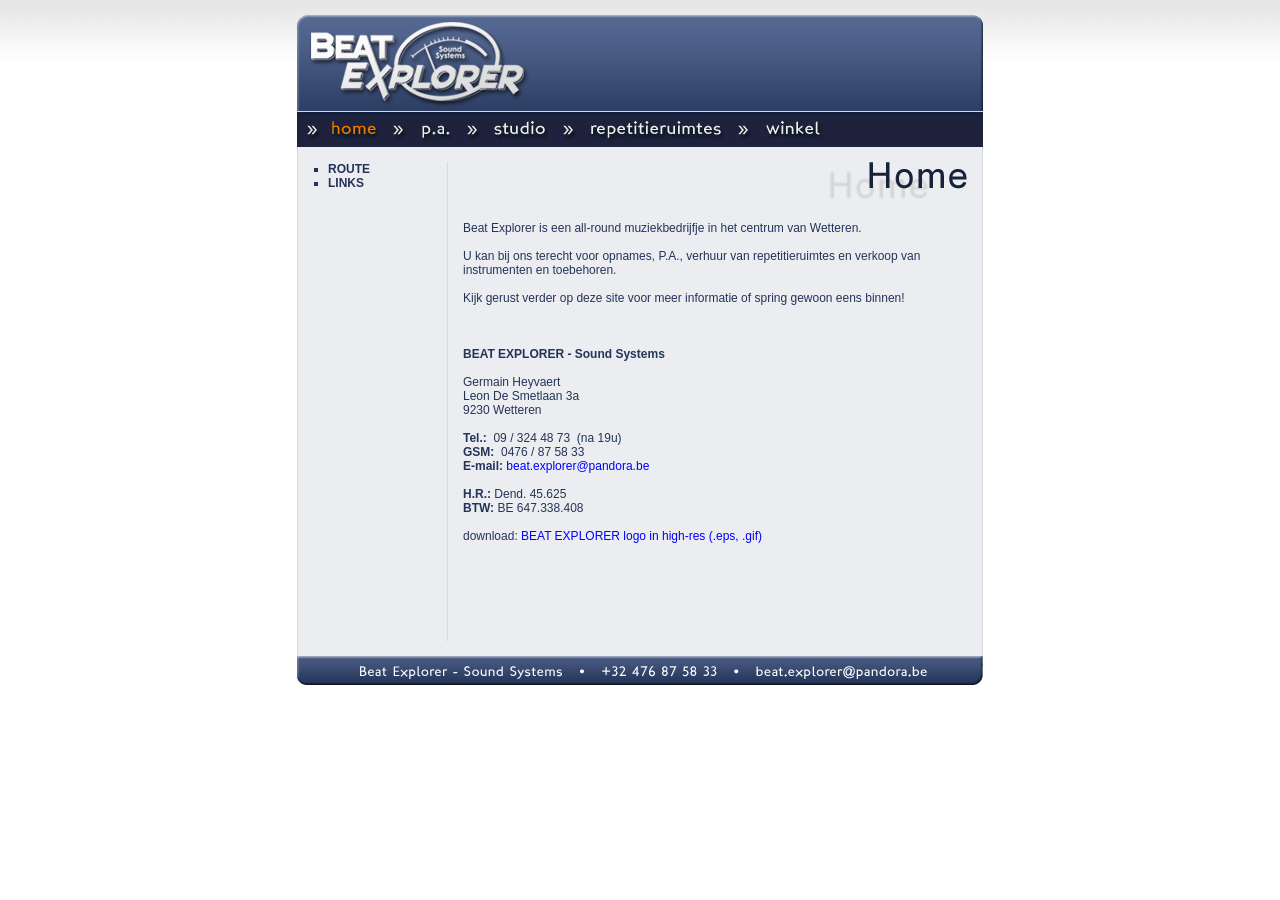
<file: index.html>
<!DOCTYPE html PUBLIC "-//W3C//DTD XHTML 1.0 Strict//EN"
        "http://www.w3.org/TR/xhtml1/DTD/xhtml1-strict.dtd">
<html xmlns="http://www.w3.org/1999/xhtml" lang="en">
<head>
<meta http-equiv="Content-Language" content="nl-be">
<meta http-equiv="Content-Type" content="text/html; charset=windows-1252">
<title>Beat Explorer • Sound Systems</title>
<META name="keywords" content="beat, explorer, beat explorer, germain, wetteren, p.a., verhuur, studio, repetitieruimtes, winkel, verkoop, muziek, dealer, belgie, Ludwig Drums, G&L, Ashdown, Sennheiser, Koch, Lakland, London City, Shure, RCF Sound Systems, Evans, Drumheads, Zildjian, Istanbul, Ibanez, D'Addario Strings, Stagg, Hoshino Benelux, EMD Music, JIC">
<META name="description" content="Beat Explorer is een all-round muziekbedrijfje in het centrum van Wetteren.">
<link rel="stylesheet" href="css/lightbox.css" type="text/css" media="screen" />
<script src="js/prototype.js" type="text/javascript"></script>
<script src="js/scriptaculous.js?load=effects,builder" type="text/javascript"></script>
<script src="js/lightbox.js" type="text/javascript"></script>
<link rel="StyleSheet" href="css/beatexplorer.css" type="text/css">
</head>

<body>

<div align="center">
  <table border="0" cellpadding="0" cellspacing="0" width="686">
  <tr><td background="images/bg_header.gif"><img border="0" src="images/header.gif" width="686" height="97" /></td></tr>
    <tr>
      <td bgcolor="#121F3D" align="left" background="images/bg_navigation.gif">
      		<img border="0" src="images/btn_spacer.gif" width="30" height="29"><a href="index.html" onMouseOver="document.home.src='images/btn_home_hover.gif';" onMouseOut="document.home.src='images/btn_home_hover.gif';"><img src="images/btn_home_hover.gif" border="0" width="53" height="29" name="home"></a>
      		<img border="0" src="images/btn_spacer.gif" width="30" height="29">
			<a href="pa.html" onMouseOver="document.pa.src='images/btn_pa_hover.gif';" onMouseOut="document.pa.src='images/btn_pa.gif';"><img src="images/btn_pa.gif" border="0" width="37" height="29" name="pa"></a>
      		<img border="0" src="images/btn_spacer.gif" width="30" height="29">
			<a href="studio.html" onMouseOver="document.studio.src='images/btn_studio_hover.gif';" onMouseOut="document.studio.src='images/btn_studio.gif';"><img src="images/btn_studio.gif" border="0" width="59" height="29" name="studio"></a>
      		<img border="0" src="images/btn_spacer.gif" width="30" height="29">
			<a href="repetitieruimtes.html" onMouseOver="document.repetitieruimtes.src='images/btn_repetitieruimtes_hover.gif';" onMouseOut="document.repetitieruimtes.src='images/btn_repetitieruimtes.gif';"><img src="images/btn_repetitieruimtes.gif" border="0" width="139" height="29" name="repetitieruimtes"></a>
      		<img border="0" src="images/btn_spacer.gif" width="30" height="29">
			<a href="winkel.html" onMouseOver="document.winkel.src='images/btn_winkel_hover.gif';" onMouseOut="document.winkel.src='images/btn_winkel.gif';"><img src="images/btn_winkel.gif" border="0" width="62" height="29" name="winkel"></a>
      	</td>
    </tr>
    <tr>
      <td background="images/bg_content.gif">
        <table border="0" cellpadding="0" cellspacing="0" width="686">
          <tr>
            <td width="150" valign="top">
            	<div id="leftmenu">
                    <ul>
                    <li><a href="route.html"><strong>ROUTE</strong></a></li>
                    <li><a href="links.html"><strong>LINKS</strong></a></li>
                    </ul>
                 <br>
            	</div>
   		     </td>

            <td width="536" valign="top">
            	<div id="content">
                <p align="right">
                <img border="0" src="images/title_home.gif" width="350" height="44">
                <p align="left">
                Beat Explorer is een all-round muziekbedrijfje in het centrum van
                Wetteren.<br>
                <br>
                U kan bij ons terecht voor opnames, P.A., verhuur van
                repetitieruimtes en verkoop van instrumenten en toebehoren.<br>
                <br>
                Kijk gerust verder op deze site voor meer informatie of spring
                gewoon eens binnen!<br><br><br><br>
                <b>BEAT EXPLORER - Sound Systems</b><br>
                <br>
Germain Heyvaert<br>
Leon De Smetlaan 3a<br>
9230 Wetteren<br>
<br>
<b>Tel.:</b>&nbsp; 09 / 324 48 73&nbsp; (na 19u)<br>
<b>GSM:</b>&nbsp; 0476 / 87 58 33<br>
<b>E-mail:</b> <a href="mailto:beat.explorer@pandora.be">beat.explorer@pandora.be</a><br>
<br>
<b>H.R.:</b> Dend. 45.625<br>
<b>BTW:</b> BE 647.338.408<br><br>
download: <a href="downloads/beatexplorerlogo.zip" target="_blank">BEAT EXPLORER logo in high-res (.eps, .gif)</a>
<br><br><br><br><br><br><br><br>


            	</div>
            </td>
          </tr>
        </table>
      </td>
    </tr>
    <tr>
      <td><map name="mail">
        <area href="mailto:beat.explorer@pandora.be" shape="rect" coords="458, 9, 633, 24"></map><img border="0" src="images/footer.gif" width="686" height="29" usemap="#mail"></td>
    </tr>
  </table>
</div>
<script type="text/javascript">
var gaJsHost = (("https:" == document.location.protocol) ? "https://ssl." : "http://www.");
document.write(unescape("%3Cscript src='" + gaJsHost + "google-analytics.com/ga.js' type='text/javascript'%3E%3C/script%3E"));
</script>
<script type="text/javascript">
var pageTracker = _gat._getTracker("UA-5914687-1");
pageTracker._trackPageview();
</script>
</body>

</html>
</file>
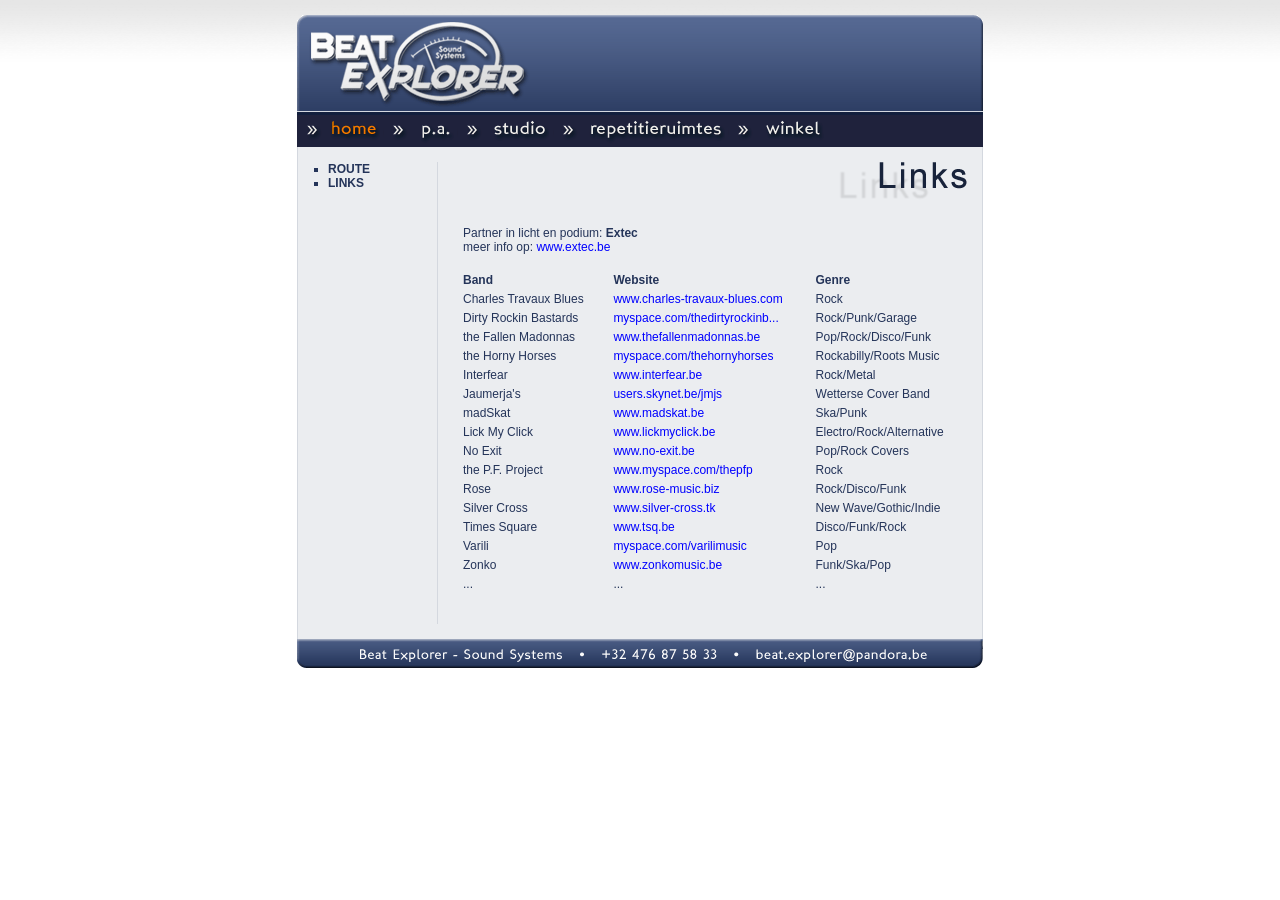
<file: links.html>
<!DOCTYPE html PUBLIC "-//W3C//DTD XHTML 1.0 Strict//EN"
        "http://www.w3.org/TR/xhtml1/DTD/xhtml1-strict.dtd">
<html xmlns="http://www.w3.org/1999/xhtml" lang="en">
<head>
<meta http-equiv="Content-Language" content="nl-be">
<meta http-equiv="Content-Type" content="text/html; charset=windows-1252">
<title>Beat Explorer • Sound Systems</title>
<META name="keywords" content="beat, explorer, beat explorer, germain, wetteren, p.a., verhuur, studio, repetitieruimtes, winkel, verkoop, muziek, dealer, belgie, Ludwig Drums, G&L, Ashdown, Sennheiser, Koch, Lakland, London City, Shure, RCF Sound Systems, Evans, Drumheads, Zildjian, Istanbul, Ibanez, D'Addario Strings, Stagg, Hoshino Benelux, EMD Music, JIC">
<META name="description" content="Beat Explorer is een all-round muziekbedrijfje in het centrum van Wetteren.">
<link rel="stylesheet" href="css/lightbox.css" type="text/css" media="screen" />
<script src="js/prototype.js" type="text/javascript"></script>
<script src="js/scriptaculous.js?load=effects,builder" type="text/javascript"></script>
<script src="js/lightbox.js" type="text/javascript"></script>
<link rel="StyleSheet" href="css/beatexplorer.css" type="text/css">
</head>

<body>

<div align="center">
  <table border="0" cellpadding="0" cellspacing="0" width="686">
  <tr><td background="images/bg_header.gif"><img border="0" src="images/header.gif" width="686" height="97" /></td></tr>
    <tr>
      <td bgcolor="#121F3D" align="left" background="images/bg_navigation.gif">
      		<img border="0" src="images/btn_spacer.gif" width="30" height="29"><a href="index.html" onMouseOver="document.home.src='images/btn_home_hover.gif';" onMouseOut="document.home.src='images/btn_home_hover.gif';"><img src="images/btn_home_hover.gif" border="0" width="53" height="29" name="home"></a>
      		<img border="0" src="images/btn_spacer.gif" width="30" height="29">
			<a href="pa.html" onMouseOver="document.pa.src='images/btn_pa_hover.gif';" onMouseOut="document.pa.src='images/btn_pa.gif';"><img src="images/btn_pa.gif" border="0" width="37" height="29" name="pa"></a>
      		<img border="0" src="images/btn_spacer.gif" width="30" height="29">
			<a href="studio.html" onMouseOver="document.studio.src='images/btn_studio_hover.gif';" onMouseOut="document.studio.src='images/btn_studio.gif';"><img src="images/btn_studio.gif" border="0" width="59" height="29" name="studio"></a>
      		<img border="0" src="images/btn_spacer.gif" width="30" height="29">
			<a href="repetitieruimtes.html" onMouseOver="document.repetitieruimtes.src='images/btn_repetitieruimtes_hover.gif';" onMouseOut="document.repetitieruimtes.src='images/btn_repetitieruimtes.gif';"><img src="images/btn_repetitieruimtes.gif" border="0" width="139" height="29" name="repetitieruimtes"></a>
      		<img border="0" src="images/btn_spacer.gif" width="30" height="29">
			<a href="winkel.html" onMouseOver="document.winkel.src='images/btn_winkel_hover.gif';" onMouseOut="document.winkel.src='images/btn_winkel.gif';"><img src="images/btn_winkel.gif" border="0" width="62" height="29" name="winkel"></a>
      	</td>
    </tr>
    <tr>
      <td background="images/bg_content.gif">
        <table border="0" cellpadding="0" cellspacing="0" width="686">
          <tr>
            <td width="150" valign="top">
            	<div id="leftmenu">
                    <ul>
                    <li><a href="route.html"><strong>ROUTE</strong></a></li>
                    <li><a href="links.html"><strong>LINKS</strong></a></li>
                    </ul>
                 <br>
            	</div>
   		     </td>
            <td width="536" valign="top">
            	<div id="content">
                <p align="right">
                <img border="0" src="images/title_links.gif" width="350" height="44"></p>
<table border="0" cellpadding="0" cellspacing="5" width="510">
  <tr>
    <td colspan="3">
	Partner in licht en podium: <b>Extec</b><br />
	meer info op: <a href="http://www.extec.be" target="_blank">www.extec.be</a><br />
	<br />
	</td>
  </tr>
  <tr>
    <td width="156" valign="middle"><b>Band</b></td>
    <td width="201" valign="middle"><b>Website</b></td>
    <td width="133" align="right" valign="middle"><b>Genre</b></td>
  </tr>
  <tr>
    <td valign="middle">Charles Travaux Blues</td>
    <td valign="middle"><a href="http://www.charles-travaux-blues.com" target="_blank">www.charles-travaux-blues.com</a></td>
    <td align="right" valign="middle">Rock</td>
  </tr>
  <tr>
    <td valign="middle">Dirty Rockin Bastards</td>
    <td valign="middle"><a href="http://www.myspace.com/thedirtyrockinbastards" target="_blank">myspace.com/thedirtyrockinb...</a></td>
    <td align="right" valign="middle">Rock/Punk/Garage</td>
  </tr>
  <tr>
    <td valign="middle">the Fallen Madonnas</td>
    <td valign="middle"><a href="http://www.thefallenmadonnas.be" target="_blank">www.thefallenmadonnas.be</a></td>
    <td align="right" valign="middle">Pop/Rock/Disco/Funk</td>
  </tr>
  <tr>
    <td valign="middle">the Horny Horses</td>
    <td valign="middle"><a href="http://www.myspace.com/thehornyhorses" target="_blank">myspace.com/thehornyhorses</a></td>
    <td align="right" valign="middle">Rockabilly/Roots Music</td>
  </tr>
  <tr>
    <td valign="middle">Interfear</td>
    <td valign="middle"><a href="http://www.interfear.be" target="_blank">www.interfear.be</a></td>
    <td align="right" valign="middle">Rock/Metal</td>
  </tr>
  <tr>
    <td valign="middle">Jaumerja's</td>
    <td valign="middle"><a href="http://users.skynet.be/jmjs" target="_blank">users.skynet.be/jmjs</a></td>
    <td align="right" valign="middle">Wetterse Cover Band</td>
  </tr>
  <tr>
    <td valign="middle">madSkat</td>
    <td valign="middle"><a href="http://www.madskat.be" target="_blank">www.madskat.be</a></td>
    <td align="right" valign="middle">Ska/Punk</td>
  </tr>
  <tr>
    <td valign="middle">Lick My Click</td>
    <td valign="middle"><a href="http://www.lickmyclick.be" target="_blank">www.lickmyclick.be</a></td>
    <td align="right" valign="middle">Electro/Rock/Alternative</td>
  </tr>
  <tr>
    <td valign="middle">No Exit</td>
    <td valign="middle"><a href="http://www.no-exit.be" target="_blank">www.no-exit.be</a></td>
    <td align="right" valign="middle">Pop/Rock Covers</td>
  </tr>
  <tr>
    <td valign="middle">the P.F. Project</td>
    <td valign="middle"><a href="http://www.myspace.com/thepfp" target="_blank">www.myspace.com/thepfp</a></td>
    <td align="right" valign="middle">Rock</td>
  </tr>
  <tr>
    <td valign="middle">Rose</td>
    <td valign="middle"><a href="http://www.rose-music.biz" target="_blank">www.rose-music.biz</a></td>
    <td align="right" valign="middle">Rock/Disco/Funk</td>
  </tr>
  <tr>
    <td valign="middle">Silver Cross</td>
    <td valign="middle"><a href="http://www.silver-cross.tk" target="_blank">www.silver-cross.tk</a></td>
    <td align="right" valign="middle">New Wave/Gothic/Indie</td>
  </tr>
  <tr>
    <td valign="middle">Times Square</td>
    <td valign="middle"><a href="http://www.tsq.be" target="_blank">www.tsq.be</a></td>
    <td align="right" valign="middle">Disco/Funk/Rock</td>
  </tr>
  <tr>
    <td valign="middle">Varili</td>
    <td valign="middle"><a href="http://www.myspace.com/varilimusic" target="_blank">myspace.com/varilimusic</a></td>
    <td align="right" valign="middle">Pop</td>
  </tr>
  <tr>
    <td valign="middle">Zonko</td>
    <td valign="middle"><a href="http://www.zonkomusic.be" target="_blank">www.zonkomusic.be</a></td>
    <td align="right" valign="middle">Funk/Ska/Pop</td>
  </tr>
  <tr>
    <td valign="middle">...</td>
    <td valign="middle">...</td>
    <td align="right" valign="middle">...</td>
  </tr>
</table>
<br><br>


            	</div>
            </td>
          </tr>
        </table>
      </td>
    </tr>
    <tr>
      <td><map name="mail">
        <area href="mailto:beat.explorer@pandora.be" shape="rect" coords="458, 9, 633, 24"></map><img border="0" src="images/footer.gif" width="686" height="29" usemap="#mail"></td>
    </tr>
  </table>
</div>
<script type="text/javascript">
var gaJsHost = (("https:" == document.location.protocol) ? "https://ssl." : "http://www.");
document.write(unescape("%3Cscript src='" + gaJsHost + "google-analytics.com/ga.js' type='text/javascript'%3E%3C/script%3E"));
</script>
<script type="text/javascript">
var pageTracker = _gat._getTracker("UA-5914687-1");
pageTracker._trackPageview();
</script>
</body>

</html>
</file>
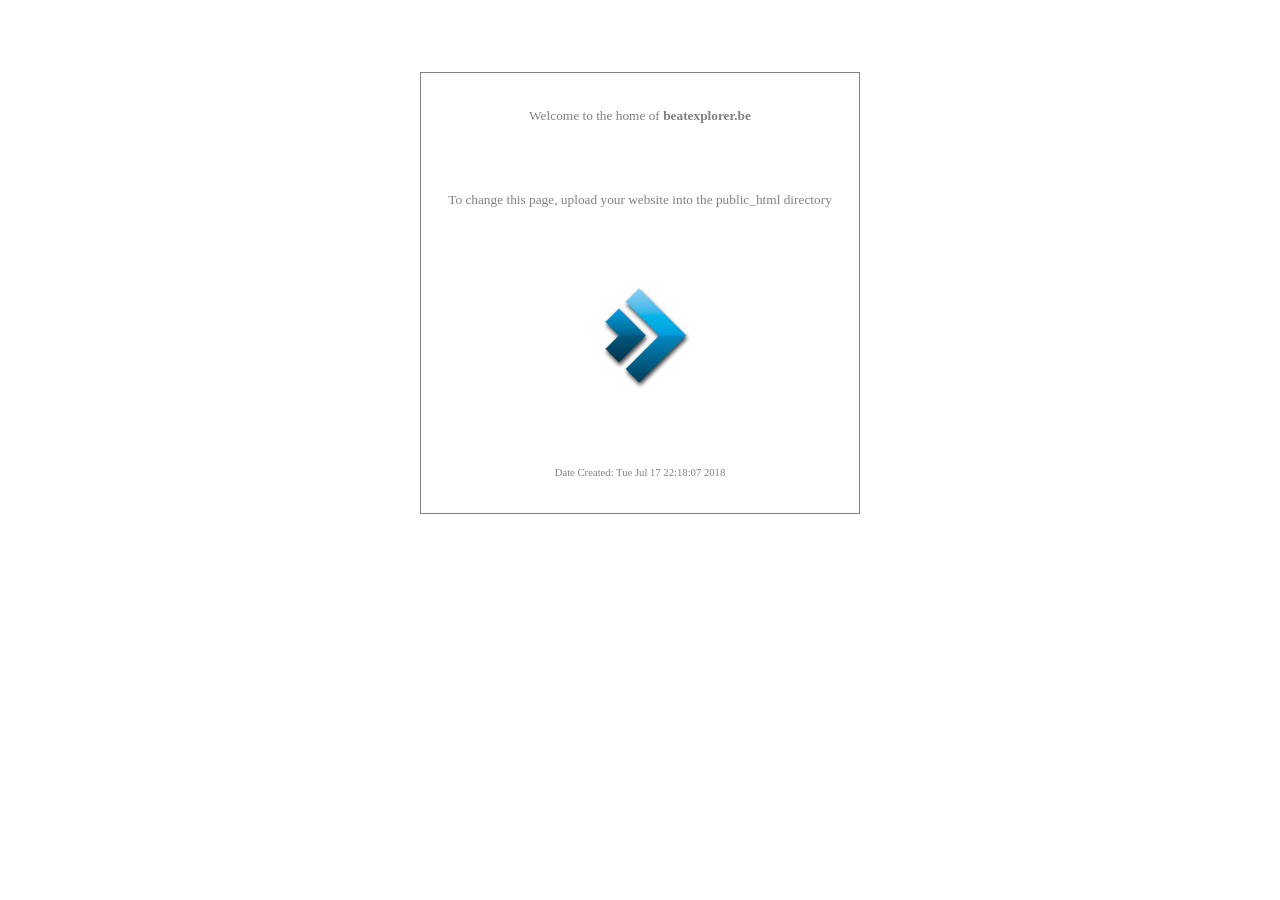
<file: old-index.html>
<html>
<head>
	<title>
		beatexplorer.be
	</title>

	<style>
	* { font-family: verdana; font-size: 10pt; COLOR: gray; }
	b { font-weight: bold; }
	table { height: 50%; border: 1px solid gray;}
	td { text-align: center; padding: 25;}

	</style>
</head>
<body>
<center>
<br><br><br><br>
	<table>
	<tr><td>Welcome to the home of <b>beatexplorer.be</b></td></tr>
	<tr><td>To change this page, upload your website into the public_html directory</td></tr>
	<tr><td><img src="logo.png"></td></tr>
	<tr><td style="font-size: 8pt">Date Created: Tue Jul 17 22:18:07 2018</td></tr>
	</table>
<br><br>

</center>
</body>

</html>
</file>
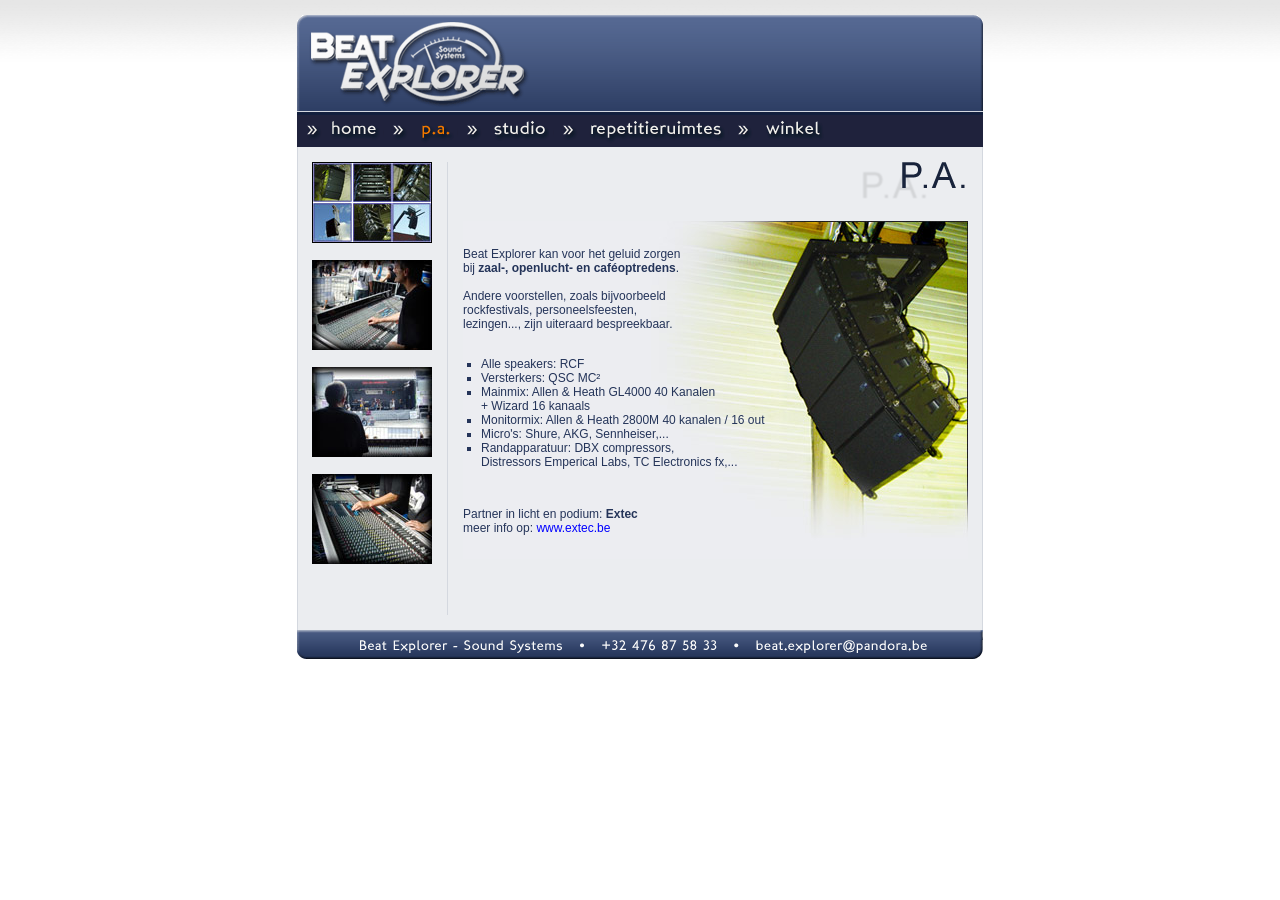
<file: pa.html>
<!DOCTYPE html PUBLIC "-//W3C//DTD XHTML 1.0 Strict//EN"
        "http://www.w3.org/TR/xhtml1/DTD/xhtml1-strict.dtd">
<html xmlns="http://www.w3.org/1999/xhtml" lang="en">
<head>
<meta http-equiv="Content-Language" content="nl-be">
<meta http-equiv="Content-Type" content="text/html; charset=windows-1252">
<title>Beat Explorer • Sound Systems</title>
<META name="keywords" content="beat, explorer, beat explorer, germain, wetteren, p.a., verhuur, studio, repetitieruimtes, winkel, verkoop, muziek, dealer, belgie, Ludwig Drums, G&L, Ashdown, Sennheiser, Koch, Lakland, London City, Shure, RCF Sound Systems, Evans, Drumheads, Zildjian, Istanbul, Ibanez, D'Addario Strings, Stagg, Hoshino Benelux, EMD Music, JIC">
<META name="description" content="Beat Explorer is een all-round muziekbedrijfje in het centrum van Wetteren.">
<link rel="stylesheet" href="css/lightbox.css" type="text/css" media="screen" />
<script src="js/prototype.js" type="text/javascript"></script>
<script src="js/scriptaculous.js?load=effects,builder" type="text/javascript"></script>
<script src="js/lightbox.js" type="text/javascript"></script>
<link rel="StyleSheet" href="css/beatexplorer.css" type="text/css">
</head>

<body>

<div align="center">
  <table border="0" cellpadding="0" cellspacing="0" width="686">
  <tr><td background="images/bg_header.gif"><img border="0" src="images/header.gif" width="686" height="97" /></td></tr>
    <tr>
      <td bgcolor="#121F3D" align="left" background="images/bg_navigation.gif">
      		<img border="0" src="images/btn_spacer.gif" width="30" height="29"><a href="index.html" onMouseOver="document.home.src='images/btn_home_hover.gif';" onMouseOut="document.home.src='images/btn_home.gif';"><img src="images/btn_home.gif" border="0" width="53" height="29" name="home"></a>
      		<img border="0" src="images/btn_spacer.gif" width="30" height="29">
			<a href="pa.html" onMouseOver="document.pa.src='images/btn_pa_hover.gif';" onMouseOut="document.pa.src='images/btn_pa_hover.gif';"><img src="images/btn_pa_hover.gif" border="0" width="37" height="29" name="pa"></a>
      		<img border="0" src="images/btn_spacer.gif" width="30" height="29">
			<a href="studio.html" onMouseOver="document.studio.src='images/btn_studio_hover.gif';" onMouseOut="document.studio.src='images/btn_studio.gif';"><img src="images/btn_studio.gif" border="0" width="59" height="29" name="studio"></a>
      		<img border="0" src="images/btn_spacer.gif" width="30" height="29">
			<a href="repetitieruimtes.html" onMouseOver="document.repetitieruimtes.src='images/btn_repetitieruimtes_hover.gif';" onMouseOut="document.repetitieruimtes.src='images/btn_repetitieruimtes.gif';"><img src="images/btn_repetitieruimtes.gif" border="0" width="139" height="29" name="repetitieruimtes"></a>
      		<img border="0" src="images/btn_spacer.gif" width="30" height="29">
			<a href="winkel.html" onMouseOver="document.winkel.src='images/btn_winkel_hover.gif';" onMouseOut="document.winkel.src='images/btn_winkel.gif';"><img src="images/btn_winkel.gif" border="0" width="62" height="29" name="winkel"></a>
      	</td>
    </tr>
    <tr>
      <td background="images/bg_content.gif">
        <table border="0" cellpadding="0" cellspacing="0" width="686">
          <tr>
            <td width="150" valign="top">
            	<div id="leftmenu">
				<a href="photos/pa04.jpg" rel="lightbox[pa]"><img src="photos/pa04_thumb.jpg" border="0"></a><br><br>
				<a href="photos/pa01.jpg" rel="lightbox[pa]"><img src="photos/pa01_thumb.jpg" border="0"></a><br><br>
				<a href="photos/pa02.jpg" rel="lightbox[pa]"><img src="photos/pa02_thumb.jpg" border="0"></a><br><br>
				<a href="photos/pa03.jpg" rel="lightbox[pa]"><img src="photos/pa03_thumb.jpg" border="0"></a><br>
				<br>
            	</div>
   		     </td>
            <td width="536" valign="top">
            	<div id="content">
                <p align="right">
                <img border="0" src="images/title_pa.gif" width="350" height="44"></p>
				<div style="background: #ebedf0 url(images/bg_pa.jpg) no-repeat top right;">
				<br />
				<p>Beat Explorer kan voor het geluid zorgen<br />
				bij <b>zaal-, openlucht- en caf&eacute;optredens</b>.<br>
				    <br>
				  Andere voorstellen, zoals bijvoorbeeld<br />
				  rockfestivals, personeelsfeesten,<br />
				  lezingen..., zijn uiteraard bespreekbaar.<br>
				  <br>
				</p>
				<ul>
				  <li>Alle speakers: RCF</li>
				  <li>Versterkers: QSC MC&sup2;</li>
				  <li>Mainmix: Allen &amp; Heath GL4000 40 Kanalen<br /> + Wizard 16 kanaals</li>
				  <li>Monitormix: Allen &amp; Heath 2800M 40 kanalen / 16 out</li>
				  <li>Micro's: Shure, AKG, Sennheiser,...</li>
				  <li>Randapparatuur: DBX compressors,<br />
				  Distressors Emperical Labs, TC Electronics fx,...</li>
				  </ul>
				<p>&nbsp;</p>
				<p>Partner in licht en podium: <b>Extec</b><br />
				meer info op: <a href="http://www.extec.be" target="_blank">www.extec.be</a><br />
				<br /></p>
				<p>&nbsp;</p>
				</div>
				<p><br>
				  <br>
				  </p>

            	</div>
            </td>
          </tr>
        </table>
      </td>
    </tr>
    <tr>
      <td><map name="mail">
        <area href="mailto:beat.explorer@pandora.be" shape="rect" coords="458, 9, 633, 24"></map><img border="0" src="images/footer.gif" width="686" height="29" usemap="#mail"></td>
    </tr>
  </table>
</div>
<script type="text/javascript">
var gaJsHost = (("https:" == document.location.protocol) ? "https://ssl." : "http://www.");
document.write(unescape("%3Cscript src='" + gaJsHost + "google-analytics.com/ga.js' type='text/javascript'%3E%3C/script%3E"));
</script>
<script type="text/javascript">
var pageTracker = _gat._getTracker("UA-5914687-1");
pageTracker._trackPageview();
</script>
</body>

</html>
</file>
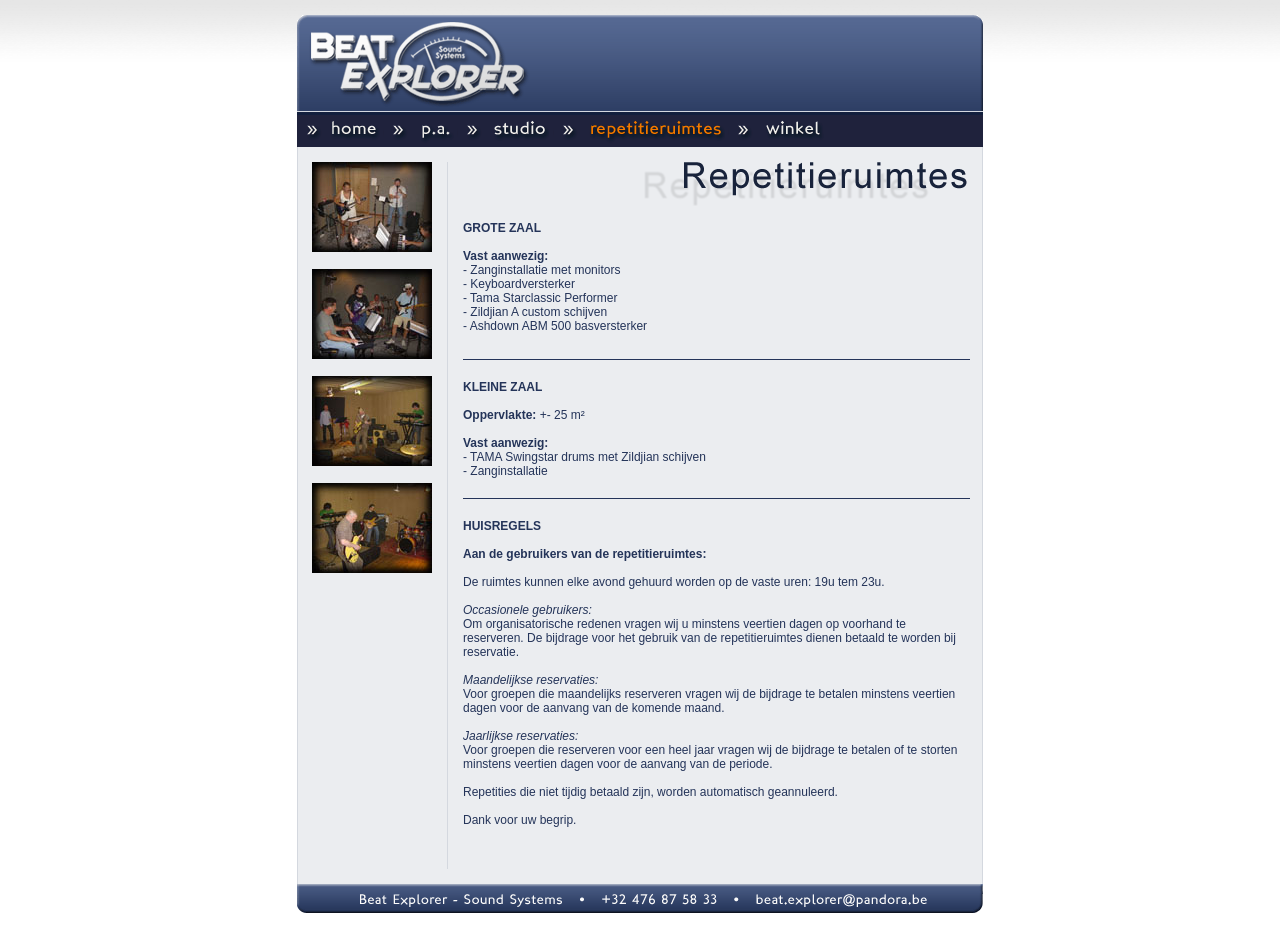
<file: repetitieruimtes.html>
<!DOCTYPE html PUBLIC "-//W3C//DTD XHTML 1.0 Strict//EN"
        "http://www.w3.org/TR/xhtml1/DTD/xhtml1-strict.dtd">
<html xmlns="http://www.w3.org/1999/xhtml" lang="en">
<head>
<meta http-equiv="Content-Language" content="nl-be">
<meta http-equiv="Content-Type" content="text/html; charset=windows-1252">
<title>Beat Explorer • Sound Systems</title>
<META name="keywords" content="beat, explorer, beat explorer, germain, wetteren, p.a., verhuur, studio, repetitieruimtes, winkel, verkoop, muziek, dealer, belgie, Ludwig Drums, G&L, Ashdown, Sennheiser, Koch, Lakland, London City, Shure, RCF Sound Systems, Evans, Drumheads, Zildjian, Istanbul, Ibanez, D'Addario Strings, Stagg, Hoshino Benelux, EMD Music, JIC">
<META name="description" content="Beat Explorer is een all-round muziekbedrijfje in het centrum van Wetteren.">
<link rel="stylesheet" href="css/lightbox.css" type="text/css" media="screen" />
<script src="js/prototype.js" type="text/javascript"></script>
<script src="js/scriptaculous.js?load=effects,builder" type="text/javascript"></script>
<script src="js/lightbox.js" type="text/javascript"></script>
<link rel="StyleSheet" href="css/beatexplorer.css" type="text/css">
</head>

<body>

<div align="center">
  <table border="0" cellpadding="0" cellspacing="0" width="686">
  <tr><td background="images/bg_header.gif"><img border="0" src="images/header.gif" width="686" height="97" /></td></tr>
    <tr>
      <td bgcolor="#121F3D" align="left" background="images/bg_navigation.gif">
      		<img border="0" src="images/btn_spacer.gif" width="30" height="29"><a href="index.html" onMouseOver="document.home.src='images/btn_home_hover.gif';" onMouseOut="document.home.src='images/btn_home.gif';"><img src="images/btn_home.gif" border="0" width="53" height="29" name="home"></a>
      		<img border="0" src="images/btn_spacer.gif" width="30" height="29">
			<a href="pa.html" onMouseOver="document.pa.src='images/btn_pa_hover.gif';" onMouseOut="document.pa.src='images/btn_pa.gif';"><img src="images/btn_pa.gif" border="0" width="37" height="29" name="pa"></a>
      		<img border="0" src="images/btn_spacer.gif" width="30" height="29">
			<a href="studio.html" onMouseOver="document.studio.src='images/btn_studio_hover.gif';" onMouseOut="document.studio.src='images/btn_studio.gif';"><img src="images/btn_studio.gif" border="0" width="59" height="29" name="studio"></a>
      		<img border="0" src="images/btn_spacer.gif" width="30" height="29">
			<a href="repetitieruimtes.html" onMouseOver="document.repetitieruimtes.src='images/btn_repetitieruimtes_hover.gif';" onMouseOut="document.repetitieruimtes.src='images/btn_repetitieruimtes_hover.gif';"><img src="images/btn_repetitieruimtes_hover.gif" border="0" width="139" height="29" name="repetitieruimtes"></a>
      		<img border="0" src="images/btn_spacer.gif" width="30" height="29">
			<a href="winkel.html" onMouseOver="document.winkel.src='images/btn_winkel_hover.gif';" onMouseOut="document.winkel.src='images/btn_winkel.gif';"><img src="images/btn_winkel.gif" border="0" width="62" height="29" name="winkel"></a>
      	</td>
    </tr>
    <tr>
      <td background="images/bg_content.gif">
        <table border="0" cellpadding="0" cellspacing="0" width="686">
          <tr>
            <td width="150" valign="top">
            	<div id="leftmenu">
				<a href="photos/repetitie01.jpg" rel="lightbox[repetitie]"><img src="photos/repetitie01_thumb.jpg" border="0"></a><br><br>
				<a href="photos/repetitie02.jpg" rel="lightbox[repetitie]"><img src="photos/repetitie02_thumb.jpg" border="0"></a><br><br>
				<a href="photos/repetitie03.jpg" rel="lightbox[repetitie]"><img src="photos/repetitie03_thumb.jpg" border="0"></a><br><br>
				<a href="photos/repetitie04.jpg" rel="lightbox[repetitie]"><img src="photos/repetitie04_thumb.jpg" border="0"></a><br>				<br>
				</div>
   		     </td>
            <td width="536" valign="top">
            	<div id="content">
                <p align="right">
                <img border="0" src="images/title_repetitieruimtes.gif" width="350" height="44"></p>
				<p><strong><span class="style1">GROTE ZAAL</span><br>
				    <br>
		            Vast aanwezig:</strong><br>
- Zanginstallatie met monitors<br>
- Keyboardversterker<br>
- Tama Starclassic Performer<br>
- Zildjian A custom schijven<br>
- Ashdown ABM 500 basversterker<br><br>
<hr align="left" width="100%" size="1" color="#243459">
<strong>  <span class="style1">
  <br>
  KLEINE ZAAL</span><br>
  <br>
  <b>Oppervlakte:</b> </strong>+- 25 m&sup2;<strong><br>
    <br>
    <b>Vast aanwezig:</b><br>
    </strong>- TAMA Swingstar drums met Zildjian schijven<br>
  - Zanginstallatie
  <br><br>
<hr align="left" width="100%" size="1" color="#243459">
				  <strong><span class="style1">
				  <br>
				  HUISREGELS<br>
				  <br>
				  </span></strong><b>Aan de gebruikers van de repetitieruimtes:</b><br>
                  <br>
De ruimtes kunnen elke avond gehuurd worden op de vaste uren: 19u tem 23u.<br>
<br>
<i>Occasionele gebruikers:</i><br>
Om organisatorische redenen vragen wij u minstens veertien dagen op voorhand te reserveren. 
De bijdrage voor het gebruik van de repetitieruimtes dienen betaald te worden bij reservatie. <br>
<br>
<i>Maandelijkse reservaties:</i><br>
Voor groepen die maandelijks reserveren vragen wij de bijdrage te betalen minstens veertien 
dagen voor de aanvang van de komende maand.<br>
<br>
<i>Jaarlijkse reservaties:</i><br>
Voor groepen die reserveren voor een heel jaar vragen wij de bijdrage te betalen of te storten<br>
minstens veertien dagen voor de aanvang van de periode.<br>
<br>
Repetities die niet tijdig betaald zijn, worden automatisch geannuleerd.<br>
<br>
Dank voor uw begrip.<br>
<br>
<br>
				    <br>
				  </p>

            	</div>
            </td>
          </tr>
        </table>
      </td>
    </tr>
    <tr>
      <td><map name="mail">
        <area href="mailto:beat.explorer@pandora.be" shape="rect" coords="458, 9, 633, 24"></map><img border="0" src="images/footer.gif" width="686" height="29" usemap="#mail"></td>
    </tr>
  </table>
</div>
<script type="text/javascript">
var gaJsHost = (("https:" == document.location.protocol) ? "https://ssl." : "http://www.");
document.write(unescape("%3Cscript src='" + gaJsHost + "google-analytics.com/ga.js' type='text/javascript'%3E%3C/script%3E"));
</script>
<script type="text/javascript">
var pageTracker = _gat._getTracker("UA-5914687-1");
pageTracker._trackPageview();
</script>
</body>

</html>
</file>
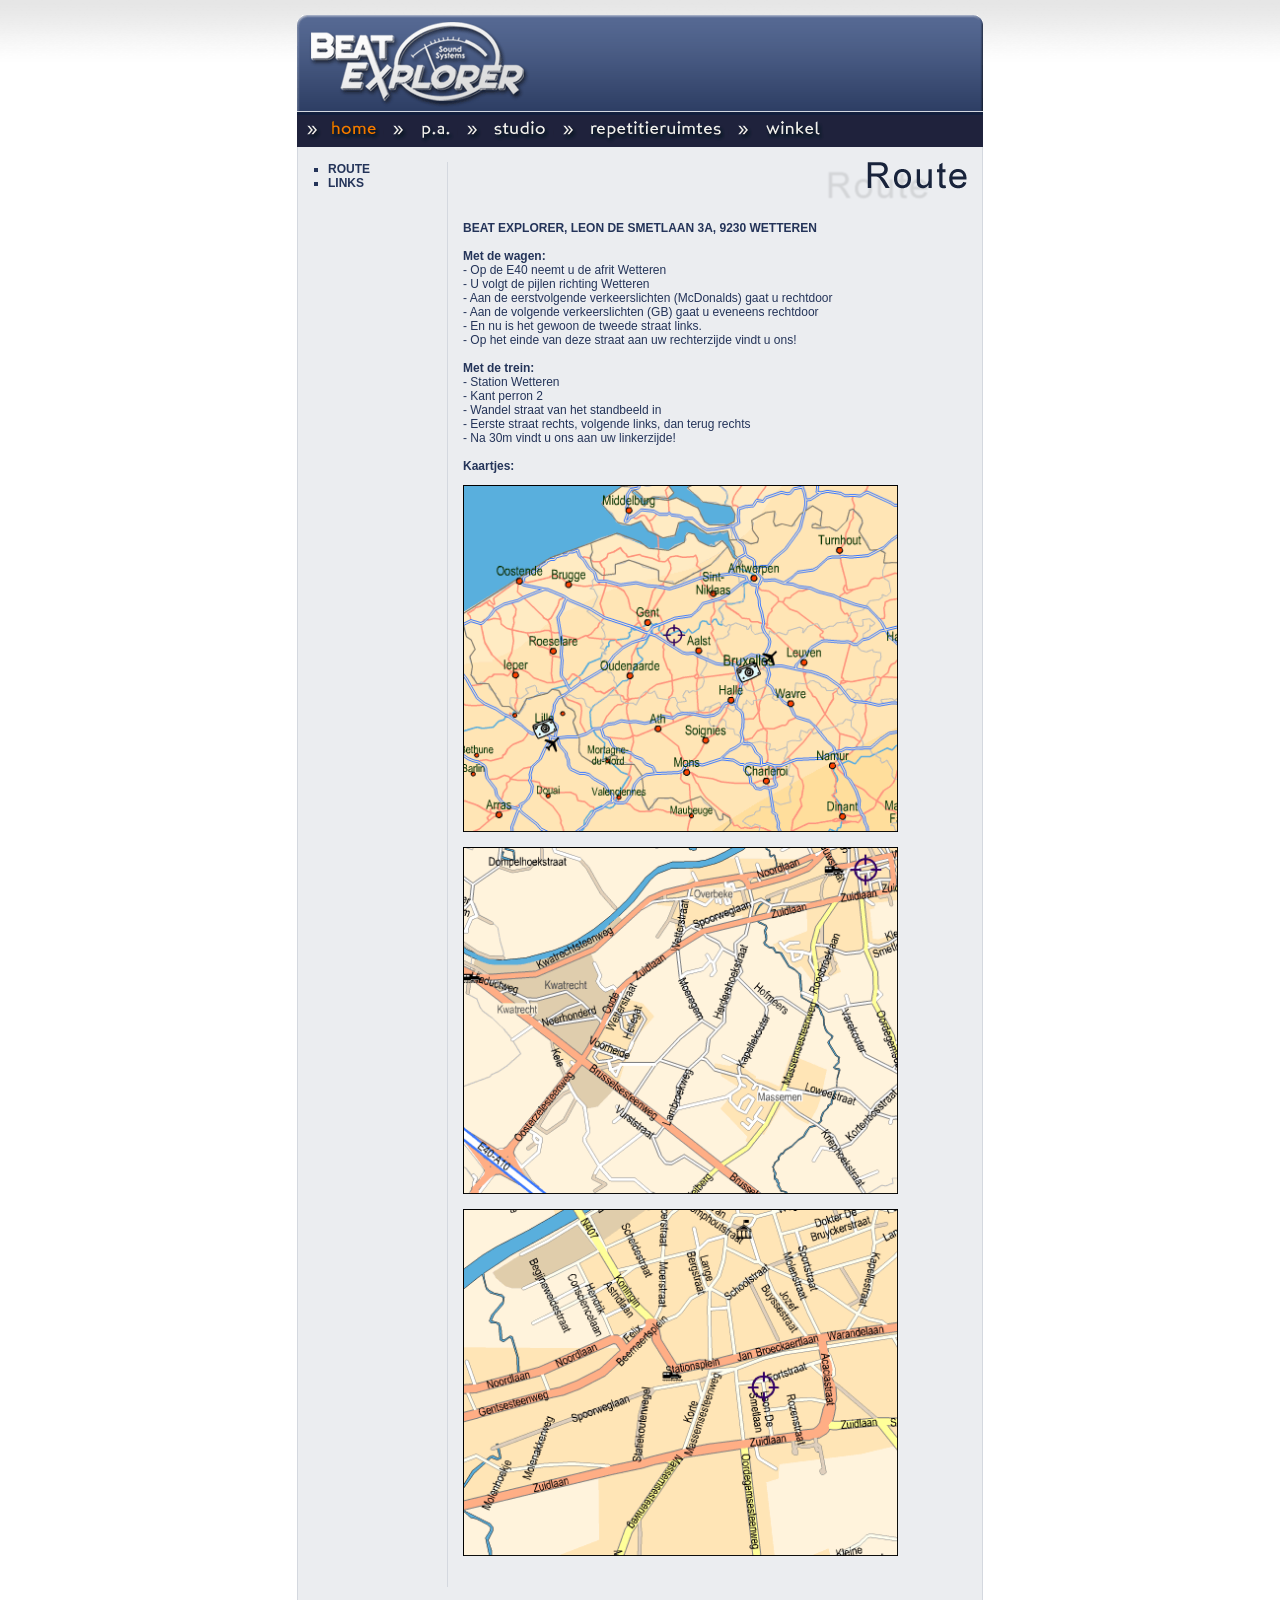
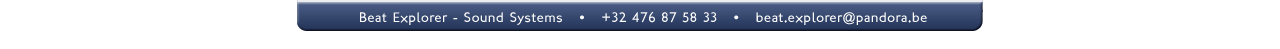
<file: route.html>
<!DOCTYPE html PUBLIC "-//W3C//DTD XHTML 1.0 Strict//EN"
        "http://www.w3.org/TR/xhtml1/DTD/xhtml1-strict.dtd">
<html xmlns="http://www.w3.org/1999/xhtml" lang="en">
<head>
<meta http-equiv="Content-Language" content="nl-be">
<meta http-equiv="Content-Type" content="text/html; charset=windows-1252">
<title>Beat Explorer • Sound Systems</title>
<META name="keywords" content="beat, explorer, beat explorer, germain, wetteren, p.a., verhuur, studio, repetitieruimtes, winkel, verkoop, muziek, dealer, belgie, Ludwig Drums, G&L, Ashdown, Sennheiser, Koch, Lakland, London City, Shure, RCF Sound Systems, Evans, Drumheads, Zildjian, Istanbul, Ibanez, D'Addario Strings, Stagg, Hoshino Benelux, EMD Music, JIC">
<META name="description" content="Beat Explorer is een all-round muziekbedrijfje in het centrum van Wetteren.">
<link rel="stylesheet" href="css/lightbox.css" type="text/css" media="screen" />
<script src="js/prototype.js" type="text/javascript"></script>
<script src="js/scriptaculous.js?load=effects,builder" type="text/javascript"></script>
<script src="js/lightbox.js" type="text/javascript"></script>
<link rel="StyleSheet" href="css/beatexplorer.css" type="text/css">
</head>

<body>

<div align="center">
  <table border="0" cellpadding="0" cellspacing="0" width="686">
  <tr><td background="images/bg_header.gif"><img border="0" src="images/header.gif" width="686" height="97" /></td></tr>
    <tr>
      <td bgcolor="#121F3D" align="left" background="images/bg_navigation.gif">
      		<img border="0" src="images/btn_spacer.gif" width="30" height="29"><a href="index.html" onMouseOver="document.home.src='images/btn_home_hover.gif';" onMouseOut="document.home.src='images/btn_home_hover.gif';"><img src="images/btn_home_hover.gif" border="0" width="53" height="29" name="home"></a>
      		<img border="0" src="images/btn_spacer.gif" width="30" height="29">
			<a href="pa.html" onMouseOver="document.pa.src='images/btn_pa_hover.gif';" onMouseOut="document.pa.src='images/btn_pa.gif';"><img src="images/btn_pa.gif" border="0" width="37" height="29" name="pa"></a>
      		<img border="0" src="images/btn_spacer.gif" width="30" height="29">
			<a href="studio.html" onMouseOver="document.studio.src='images/btn_studio_hover.gif';" onMouseOut="document.studio.src='images/btn_studio.gif';"><img src="images/btn_studio.gif" border="0" width="59" height="29" name="studio"></a>
      		<img border="0" src="images/btn_spacer.gif" width="30" height="29">
			<a href="repetitieruimtes.html" onMouseOver="document.repetitieruimtes.src='images/btn_repetitieruimtes_hover.gif';" onMouseOut="document.repetitieruimtes.src='images/btn_repetitieruimtes.gif';"><img src="images/btn_repetitieruimtes.gif" border="0" width="139" height="29" name="repetitieruimtes"></a>
      		<img border="0" src="images/btn_spacer.gif" width="30" height="29">
			<a href="winkel.html" onMouseOver="document.winkel.src='images/btn_winkel_hover.gif';" onMouseOut="document.winkel.src='images/btn_winkel.gif';"><img src="images/btn_winkel.gif" border="0" width="62" height="29" name="winkel"></a>
      	</td>
    </tr>
    <tr>
      <td background="images/bg_content.gif">
        <table border="0" cellpadding="0" cellspacing="0" width="686">
          <tr>
            <td width="150" valign="top">
            	<div id="leftmenu">
                    <ul>
                    <li><a href="route.html"><strong>ROUTE</strong></a></li>
                    <li><a href="links.html"><strong>LINKS</strong></a></li>
                    </ul>
                 <br>
            	</div>
   		     </td>
            <td width="536" valign="top">
            	<div id="content">
                <p align="right">
                <img border="0" src="images/title_route.gif" width="350" height="44"></p>
				<b>BEAT EXPLORER, LEON DE SMETLAAN 3A, 9230 WETTEREN<br><br>
				Met de wagen:</b><br>
				- Op de E40 neemt u de afrit Wetteren<br>
				- U volgt de pijlen richting Wetteren<br>
				- Aan de eerstvolgende verkeerslichten (McDonalds) gaat u rechtdoor<br>
				- Aan de volgende verkeerslichten (GB) gaat u eveneens rechtdoor<br>
				- En nu is het gewoon de tweede straat links.<br>
				- Op het einde van deze straat aan uw rechterzijde vindt u ons!<br>
				<br>
				<b>Met de trein:</b><br>
				- Station Wetteren<br>
				- Kant perron 2<br>
				- Wandel straat van het standbeeld in<br>
				- Eerste straat rechts, volgende links, dan terug rechts<br>
				- Na 30m vindt u ons aan uw linkerzijde!
				<b><br>
				<br>
				Kaartjes:</b>
				<p><img border="0" src="images/route1.gif" width="435" height="347"></p>
				<p><img border="0" src="images/route2.gif" width="435" height="347"></p>
				<p><img border="0" src="images/route3.gif" width="435" height="347"><br><br><br></p>

				
            	</div>
            </td>
          </tr>
        </table>
      </td>
    </tr>
    <tr>
      <td><map name="mail">
        <area href="mailto:beat.explorer@pandora.be" shape="rect" coords="458, 9, 633, 24"></map><img border="0" src="images/footer.gif" width="686" height="29" usemap="#mail"></td>
    </tr>
  </table>
</div>
<script type="text/javascript">
var gaJsHost = (("https:" == document.location.protocol) ? "https://ssl." : "http://www.");
document.write(unescape("%3Cscript src='" + gaJsHost + "google-analytics.com/ga.js' type='text/javascript'%3E%3C/script%3E"));
</script>
<script type="text/javascript">
var pageTracker = _gat._getTracker("UA-5914687-1");
pageTracker._trackPageview();
</script>
</body>

</html>
</file>
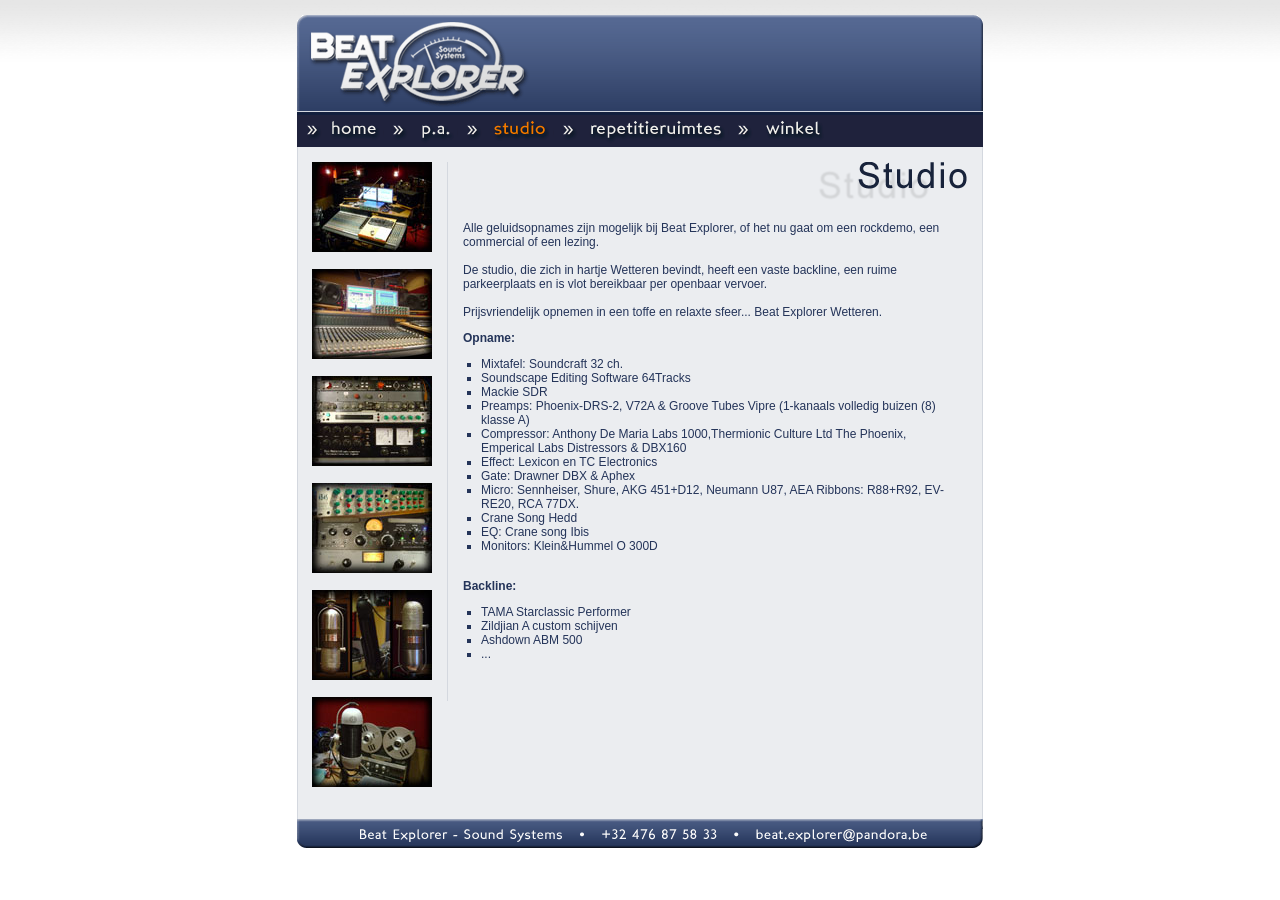
<file: studio.html>
<!DOCTYPE html PUBLIC "-//W3C//DTD XHTML 1.0 Strict//EN"
        "http://www.w3.org/TR/xhtml1/DTD/xhtml1-strict.dtd">
<html xmlns="http://www.w3.org/1999/xhtml" lang="en">
<head>
<meta http-equiv="Content-Language" content="nl-be">
<meta http-equiv="Content-Type" content="text/html; charset=windows-1252">
<title>Beat Explorer • Sound Systems</title>
<META name="keywords" content="beat, explorer, beat explorer, germain, wetteren, p.a., verhuur, studio, repetitieruimtes, winkel, verkoop, muziek, dealer, belgie, Ludwig Drums, G&L, Ashdown, Sennheiser, Koch, Lakland, London City, Shure, RCF Sound Systems, Evans, Drumheads, Zildjian, Istanbul, Ibanez, D'Addario Strings, Stagg, Hoshino Benelux, EMD Music, JIC">
<META name="description" content="Beat Explorer is een all-round muziekbedrijfje in het centrum van Wetteren.">
<link rel="stylesheet" href="css/lightbox.css" type="text/css" media="screen" />
<script src="js/prototype.js" type="text/javascript"></script>
<script src="js/scriptaculous.js?load=effects,builder" type="text/javascript"></script>
<script src="js/lightbox.js" type="text/javascript"></script>
<link rel="StyleSheet" href="css/beatexplorer.css" type="text/css">
</head>

<body>

<div align="center">
  <table border="0" cellpadding="0" cellspacing="0" width="686">
  <tr><td background="images/bg_header.gif"><img border="0" src="images/header.gif" width="686" height="97" /></td></tr>
    <tr>
      <td bgcolor="#121F3D" align="left" background="images/bg_navigation.gif">
      		<img border="0" src="images/btn_spacer.gif" width="30" height="29"><a href="index.html" onMouseOver="document.home.src='images/btn_home_hover.gif';" onMouseOut="document.home.src='images/btn_home.gif';"><img src="images/btn_home.gif" border="0" width="53" height="29" name="home"></a>
      		<img border="0" src="images/btn_spacer.gif" width="30" height="29">
			<a href="pa.html" onMouseOver="document.pa.src='images/btn_pa_hover.gif';" onMouseOut="document.pa.src='images/btn_pa.gif';"><img src="images/btn_pa.gif" border="0" width="37" height="29" name="pa"></a>
      		<img border="0" src="images/btn_spacer.gif" width="30" height="29">
			<a href="studio.html" onMouseOver="document.studio.src='images/btn_studio_hover.gif';" onMouseOut="document.studio.src='images/btn_studio_hover.gif';"><img src="images/btn_studio_hover.gif" border="0" width="59" height="29" name="studio"></a>
      		<img border="0" src="images/btn_spacer.gif" width="30" height="29">
			<a href="repetitieruimtes.html" onMouseOver="document.repetitieruimtes.src='images/btn_repetitieruimtes_hover.gif';" onMouseOut="document.repetitieruimtes.src='images/btn_repetitieruimtes.gif';"><img src="images/btn_repetitieruimtes.gif" border="0" width="139" height="29" name="repetitieruimtes"></a>
      		<img border="0" src="images/btn_spacer.gif" width="30" height="29">
			<a href="winkel.html" onMouseOver="document.winkel.src='images/btn_winkel_hover.gif';" onMouseOut="document.winkel.src='images/btn_winkel.gif';"><img src="images/btn_winkel.gif" border="0" width="62" height="29" name="winkel"></a>
      	</td>
    </tr>
    <tr>
      <td background="images/bg_content.gif">
        <table border="0" cellpadding="0" cellspacing="0" width="686">
          <tr>
            <td width="150" valign="top">
            	<div id="leftmenu">
				<a href="photos/studio02.jpg" rel="lightbox[studio]"><img src="photos/studio02_thumb.jpg" border="0"></a><br><br>
				<a href="photos/studio01.jpg" rel="lightbox[studio]"><img src="photos/studio01_thumb.jpg" border="0"></a><br><br>
				<a href="photos/studio04.jpg" rel="lightbox[studio]"><img src="photos/studio04_thumb.jpg" border="0"></a><br><br>
				<a href="photos/studio05.jpg" rel="lightbox[studio]"><img src="photos/studio05_thumb.jpg" border="0"></a><br><br>
				<a href="photos/studio06.jpg" rel="lightbox[studio]"><img src="photos/studio06_thumb.jpg" border="0"></a><br><br>
				<a href="photos/studio03.jpg" rel="lightbox[studio]"><img src="photos/studio03_thumb.jpg" border="0"></a><br>
				<br>
            	</div>
   		     </td>
            <td width="536" valign="top">
            	<div id="content">
                <p align="right">
                <img border="0" src="images/title_studio.gif" width="350" height="44"></p>
				<p>Alle geluidsopnames zijn mogelijk bij Beat Explorer, of het nu gaat om een rockdemo, een commercial of een lezing.<br>
				    <br>
				  De studio, die zich in hartje Wetteren bevindt, heeft een vaste backline, een ruime parkeerplaats en is vlot bereikbaar per openbaar vervoer.<br>
  <br>
				  Prijsvriendelijk opnemen in een toffe en relaxte sfeer... Beat Explorer Wetteren.</p>
				<p><b>Opname:</b> </p>
				<ul>
                  <li>Mixtafel: Soundcraft 32 ch.</li>
				  <li>Soundscape Editing Software 64Tracks</li>
				  <li>Mackie SDR</li>
				  <li>Preamps: Phoenix-DRS-2, V72A &amp; Groove Tubes Vipre (1-kanaals volledig buizen (8) klasse A)</li>
				  <li>Compressor: Anthony De Maria Labs 1000,Thermionic Culture Ltd The Phoenix, Emperical Labs Distressors &amp; DBX160</li>
				  <li>Effect: Lexicon en TC Electronics</li>
				  <li>Gate: Drawner DBX &amp; Aphex</li>
				  <li>Micro: Sennheiser, Shure, AKG 451+D12, Neumann U87, AEA Ribbons: R88+R92, EV- RE20, RCA 77DX.</li>
				  <li>Crane Song Hedd</li>
				  <li>EQ: Crane song Ibis</li>
				  <li>Monitors: Klein&amp;Hummel O 300D</li>
				</ul>
				<br>
                <b>Backline:</b>
                <ul>
                  <li>TAMA Starclassic Performer</li>
                  <li>Zildjian A custom schijven</li>
                  <li>Ashdown ABM 500</li>
                  <li>...</li>
                </ul>
                <p><br>
                  <br>
                </p>

            	</div>
            </td>
          </tr>
        </table>
      </td>
    </tr>
    <tr>
      <td><map name="mail">
        <area href="mailto:beat.explorer@pandora.be" shape="rect" coords="458, 9, 633, 24"></map><img border="0" src="images/footer.gif" width="686" height="29" usemap="#mail"></td>
    </tr>
  </table>
</div>
<script type="text/javascript">
var gaJsHost = (("https:" == document.location.protocol) ? "https://ssl." : "http://www.");
document.write(unescape("%3Cscript src='" + gaJsHost + "google-analytics.com/ga.js' type='text/javascript'%3E%3C/script%3E"));
</script>
<script type="text/javascript">
var pageTracker = _gat._getTracker("UA-5914687-1");
pageTracker._trackPageview();
</script>
</body>

</html>
</file>
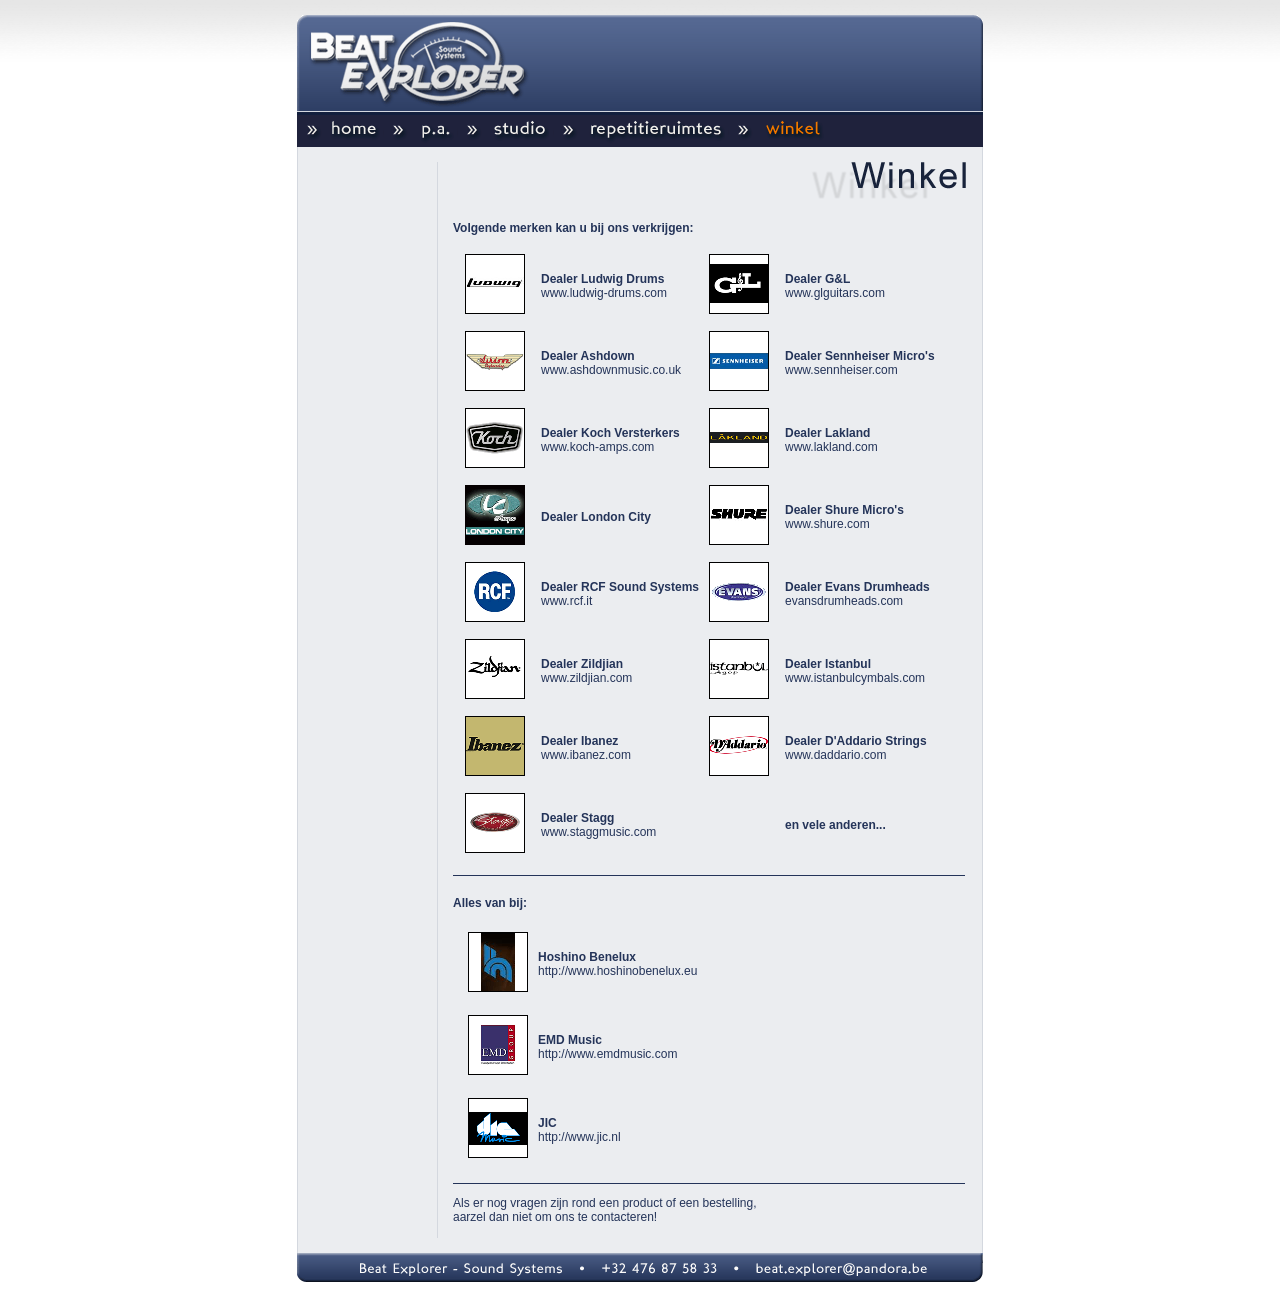
<file: winkel.html>
<!DOCTYPE html PUBLIC "-//W3C//DTD XHTML 1.0 Strict//EN"
        "http://www.w3.org/TR/xhtml1/DTD/xhtml1-strict.dtd">
<html xmlns="http://www.w3.org/1999/xhtml" lang="en">
<head>
<meta http-equiv="Content-Language" content="nl-be">
<meta http-equiv="Content-Type" content="text/html; charset=windows-1252">
<title>Beat Explorer • Sound Systems</title>
<META name="keywords" content="beat, explorer, beat explorer, germain, wetteren, p.a., verhuur, studio, repetitieruimtes, winkel, verkoop, muziek, dealer, belgie, Ludwig Drums, G&L, Ashdown, Sennheiser, Koch, Lakland, London City, Shure, RCF Sound Systems, Evans, Drumheads, Zildjian, Istanbul, Ibanez, D'Addario Strings, Stagg, Hoshino Benelux, EMD Music, JIC">
<META name="description" content="Beat Explorer is een all-round muziekbedrijfje in het centrum van Wetteren.">
<link rel="stylesheet" href="css/lightbox.css" type="text/css" media="screen" />
<script src="js/prototype.js" type="text/javascript"></script>
<script src="js/scriptaculous.js?load=effects,builder" type="text/javascript"></script>
<script src="js/lightbox.js" type="text/javascript"></script>
<link rel="StyleSheet" href="css/beatexplorer.css" type="text/css">
</head>

<body>

<div align="center">
  <table border="0" cellpadding="0" cellspacing="0" width="686">
  <tr><td background="images/bg_header.gif"><img border="0" src="images/header.gif" width="686" height="97" /></td></tr>
    <tr>
      <td bgcolor="#121F3D" align="left" background="images/bg_navigation.gif">
      		<img border="0" src="images/btn_spacer.gif" width="30" height="29"><a href="index.html" onMouseOver="document.home.src='images/btn_home_hover.gif';" onMouseOut="document.home.src='images/btn_home.gif';"><img src="images/btn_home.gif" border="0" width="53" height="29" name="home"></a>
      		<img border="0" src="images/btn_spacer.gif" width="30" height="29">
			<a href="pa.html" onMouseOver="document.pa.src='images/btn_pa_hover.gif';" onMouseOut="document.pa.src='images/btn_pa.gif';"><img src="images/btn_pa.gif" border="0" width="37" height="29" name="pa"></a>
      		<img border="0" src="images/btn_spacer.gif" width="30" height="29">
			<a href="studio.html" onMouseOver="document.studio.src='images/btn_studio_hover.gif';" onMouseOut="document.studio.src='images/btn_studio.gif';"><img src="images/btn_studio.gif" border="0" width="59" height="29" name="studio"></a>
      		<img border="0" src="images/btn_spacer.gif" width="30" height="29">
			<a href="repetitieruimtes.html" onMouseOver="document.repetitieruimtes.src='images/btn_repetitieruimtes_hover.gif';" onMouseOut="document.repetitieruimtes.src='images/btn_repetitieruimtes.gif';"><img src="images/btn_repetitieruimtes.gif" border="0" width="139" height="29" name="repetitieruimtes"></a>
      		<img border="0" src="images/btn_spacer.gif" width="30" height="29">
			<a href="winkel.html" onMouseOver="document.winkel.src='images/btn_winkel_hover.gif';" onMouseOut="document.winkel.src='images/btn_winkel_hover.gif';"><img src="images/btn_winkel_hover.gif" border="0" width="62" height="29" name="winkel"></a>
      	</td>
    </tr>
    <tr>
      <td background="images/bg_content.gif">
        <table border="0" cellpadding="0" cellspacing="0" width="686">
          <tr>
            <td width="150" valign="top">
            	<div id="leftmenu"><br>
            	</div>
   		     </td>
            <td width="536" valign="top">
            	<div id="content">
                <p align="right">
                <img border="0" src="images/title_winkel.gif" width="350" height="44"></p>
<b>Volgende merken kan u bij ons verkrijgen:</b>
<p style="margin-left: 15">
<table border="0" cellpadding="0" cellspacing="7" width="510" bordercolor="#243459">
  <tr>
    <td width="15%" height="60"><a href="http://www.ludwig-drums.com" target="_blank"><img border="0" src="images/winkel-logo-ludwig.gif" width="60" height="60"></a></td>
    <td width="35%">
      <b>Dealer Ludwig Drums</b><br>
      <a href="http://www.ludwig-drums.com" target="_blank"><font color="#243459">www.ludwig-drums.com</font></a></td>
      <td width="15%" height="60"><a href="http://www.glguitars.com" target="_blank"><img border="0" src="images/winkel-logo-gl.gif" width="60" height="60"></a></td>
    <td width="35%">
      <b>Dealer G&amp;L</b><br>
      <a href="http://www.glguitars.com" target="_blank"><font color="#243459">www.glguitars.com</font></a></td>
  </tr>
</table>
<table border="0" cellpadding="0" cellspacing="7" width="510" bordercolor="#243459">
  <tr>
    
  </tr>
</table>
<table border="0" cellpadding="0" cellspacing="7" width="510" bordercolor="#243459">
  <tr>
    <td width="15%" height="60"><a href="http://www.ashdownmusic.co.uk" target="_blank"><img border="0" src="images/winkel-logo-ashdown.gif" width="60" height="60"></a></td>
    <td width="35%">
      <b>Dealer Ashdown</b><br>
      <a href="http://www.ashdownmusic.co.uk" target="_blank"><font color="#243459">www.ashdownmusic.co.uk</font></a></td>
      <td width="15%" height="60"><a href="http://www.sennheiser.com" target="_blank"><img border="0" src="images/winkel-logo-sennheiser.gif" width="60" height="60"></a></td>
    <td width="35%">
      <b>Dealer Sennheiser Micro's</b><br>
      <a href="http://www.sennheiser.com" target="_blank"><font color="#243459">www.sennheiser.com</font></a></td>
  </tr>
</table>
<table border="0" cellpadding="0" cellspacing="7" width="510" bordercolor="#243459">
  <tr>
    
  </tr>
</table>
<table border="0" cellpadding="0" cellspacing="7" width="510" bordercolor="#243459">
  <tr>
    <td width="15%" height="60"><a href="http://www.koch-amps.com" target="_blank"><img border="0" src="images/winkel-logo-koch.gif" width="60" height="60"></a></td>
    <td width="35%">
      <b>Dealer Koch Versterkers</b><br>
      <a href="http://www.koch-amps.com" target="_blank"><font color="#243459">www.koch-amps.com</font></a>    </td>
          <td width="15%" height="60"><a href="http://www.lakland.com" target="_blank"><img border="0" src="images/winkel-logo-lakland.gif" width="60" height="60"></a></td>
    <td width="35%">
      <b>Dealer Lakland</b><br>
      <a href="http://www.lakland.com" target="_blank"><font color="#243459">www.lakland.com</font></a></td>
  </tr>
</table>
<table border="0" cellpadding="0" cellspacing="7" width="510" bordercolor="#243459">
  <tr>
    <td width="15%" height="60"><img border="0" src="images/winkel-logo-londoncity.gif" width="60" height="60"></td>
    <td width="35%">
      <b>Dealer London City</b><br>    </td>
          <td width="15%" height="60"><a href="http://www.shure.com" target="_blank"><img border="0" src="images/winkel-logo-shure.gif" width="60" height="60"></a></td>
    <td width="35%">
      <b>Dealer Shure Micro's</b><br>
      <a href="http://www.shure.com" target="_blank"><font color="#243459">www.shure.com</font></a></td>
  </tr>
</table>
<table border="0" cellpadding="0" cellspacing="7" width="510" bordercolor="#243459">
  <tr>
    <td width="15%" height="60"><a href="http://www.rcf.it" target="_blank"><img border="0" src="images/winkel-logo-rcf.gif" width="60" height="60"></a></td>
    <td width="35%">
      <b>Dealer RCF Sound Systems</b><br>
      <a href="http://www.rcf.it" target="_blank"><font color="#243459">www.rcf.it</font></a></td>
          <td width="15%" height="60"><a href="http://www.evansdrumheads.com" target="_blank"><img border="0" src="images/winkel-logo-evans.gif" width="60" height="60"></a></td>
    <td width="35%">
      <b>Dealer Evans Drumheads</b><br>
      <a href="http://www.evansdrumheads.com" target="_blank"><font color="#243459">evansdrumheads.com</font></a></td>
  </tr>
</table>
<table border="0" cellpadding="0" cellspacing="7" width="510" bordercolor="#243459">
  <tr>
    <td width="15%" height="60"><a href="http://www.zildjian.com" target="_blank"><img border="0" src="images/winkel-logo-zildjian.gif" width="60" height="60"></a></td>
    <td width="35%">
      <b>Dealer Zildjian</b><br>
      <a href="http://www.zildjian.com" target="_blank"><font color="#243459">www.zildjian.com</font></a>    </td>
    <td width="15%" height="60"><a href="http://www.istanbulcymbals.com" target="_blank"><img border="0" src="images/winkel-logo-istanbul.gif" width="60" height="60"></a></td>
    <td width="35%">
      <b>Dealer Istanbul</b><br>
      <a href="http://www.istanbulcymbals.com" target="_blank"><font color="#243459">www.istanbulcymbals.com</font></a></td>      
  </tr>
</table>
<table border="0" cellpadding="0" cellspacing="7" width="510" bordercolor="#243459">
  <tr>
    <td width="15%" height="60"><a href="http://www.ibanez.com" target="_blank"><img border="0" src="images/winkel-logo-ibanez.gif" width="60" height="60"></a></td>
    <td width="35%">
      <b>Dealer Ibanez</b><br>
      <a href="http://www.ibanez.com" target="_blank"><font color="#243459">www.ibanez.com</font></a>    </td>
    <td width="15%" height="60"><a href="http://www.daddario.com" target="_blank"><img border="0" src="images/winkel-logo-daddario.gif" width="60" height="60"></a></td>
    <td width="35%">
      <b>Dealer D'Addario Strings</b><br>
      <a href="http://www.daddario.com" target="_blank"><font color="#243459">www.daddario.com</font></a></td>      
  </tr>
</table>
<table border="0" cellpadding="0" cellspacing="7" width="510" bordercolor="#243459">
  <tr>
    <td width="15%" height="60"><a href="http://www.staggmusic.com" target="_blank"><img border="0" src="images/winkel-logo-stagg.gif" width="60" height="60"></a></td>
    <td width="35%">
      <b>Dealer Stagg</b><br>
      <a href="http://www.staggmusic.com" target="_blank"><font color="#243459">www.staggmusic.com</font></a></td>
          <td width="15%" height="60">&nbsp;</td>
    <td width="35%"><b>en vele anderen...</b></td>
  </tr>
</table>
</p><hr align="left" width="510" size="1" color="#243459"><br>
<b>Alles van bij:</b>
<p style="margin-left: 15">
<table border="0" cellpadding="0" cellspacing="10" bordercolor="#243459">
  <tr>
    <td width="15%" height="60"><a href="http://www.hoshinobenelux.eu" target="_blank"><img border="0" src="images/winkel-logo-hoshino.gif" width="60" height="60"></a></td>
    <td width="85%">
      <b>Hoshino Benelux</b><br>
      <a href="http://www.hoshinobenelux.eu" target="_blank"><font color="#243459">http://www.hoshinobenelux.eu</font></a>    </td>
  </tr>
</table>
<table border="0" cellpadding="0" cellspacing="10" bordercolor="#243459">
  <tr>
    <td width="15%" height="60"><a href="http://www.emdmusic.com" target="_blank"><img border="0" src="images/winkel-logo-emd.gif" width="60" height="60"></a></td>
    <td width="85%">
      <b>EMD Music</b><br>
      <a href="http://www.emdmusic.com" target="_blank"><font color="#243459">http://www.emdmusic.com</font></a>
    </td>
  </tr>
</table>
<table border="0" cellpadding="0" cellspacing="10" bordercolor="#243459">
  <tr>
    <td width="15%" height="60"><a href="http://www.jic.nl" target="_blank"><img border="0" src="images/winkel-logo-jic.gif" width="60" height="60"></a></td>
    <td width="85%">
      <b>JIC</b><br>
      <a href="http://www.jic.nl" target="_blank"><font color="#243459">http://www.jic.nl</font></a>
    </td>
  </tr>
</table>
</p><hr align="left" width="510" size="1" color="#243459">
</p>
Als er nog vragen zijn rond een product of een bestelling,<br>
aarzel dan niet om ons te <a href="mailto:beat.explorer@pandora.be"><font color="#243459">contacteren</font></a>!
<br>
<br>

            	</div>
            </td>
          </tr>
        </table>
      </td>
    </tr>
    <tr>
      <td><map name="mail">
        <area href="mailto:beat.explorer@pandora.be" shape="rect" coords="458, 9, 633, 24"></map><img border="0" src="images/footer.gif" width="686" height="29" usemap="#mail"></td>
    </tr>
  </table>
</div>
<script type="text/javascript">
var gaJsHost = (("https:" == document.location.protocol) ? "https://ssl." : "http://www.");
document.write(unescape("%3Cscript src='" + gaJsHost + "google-analytics.com/ga.js' type='text/javascript'%3E%3C/script%3E"));
</script>
<script type="text/javascript">
var pageTracker = _gat._getTracker("UA-5914687-1");
pageTracker._trackPageview();
</script>
</body>

</html>
</file>
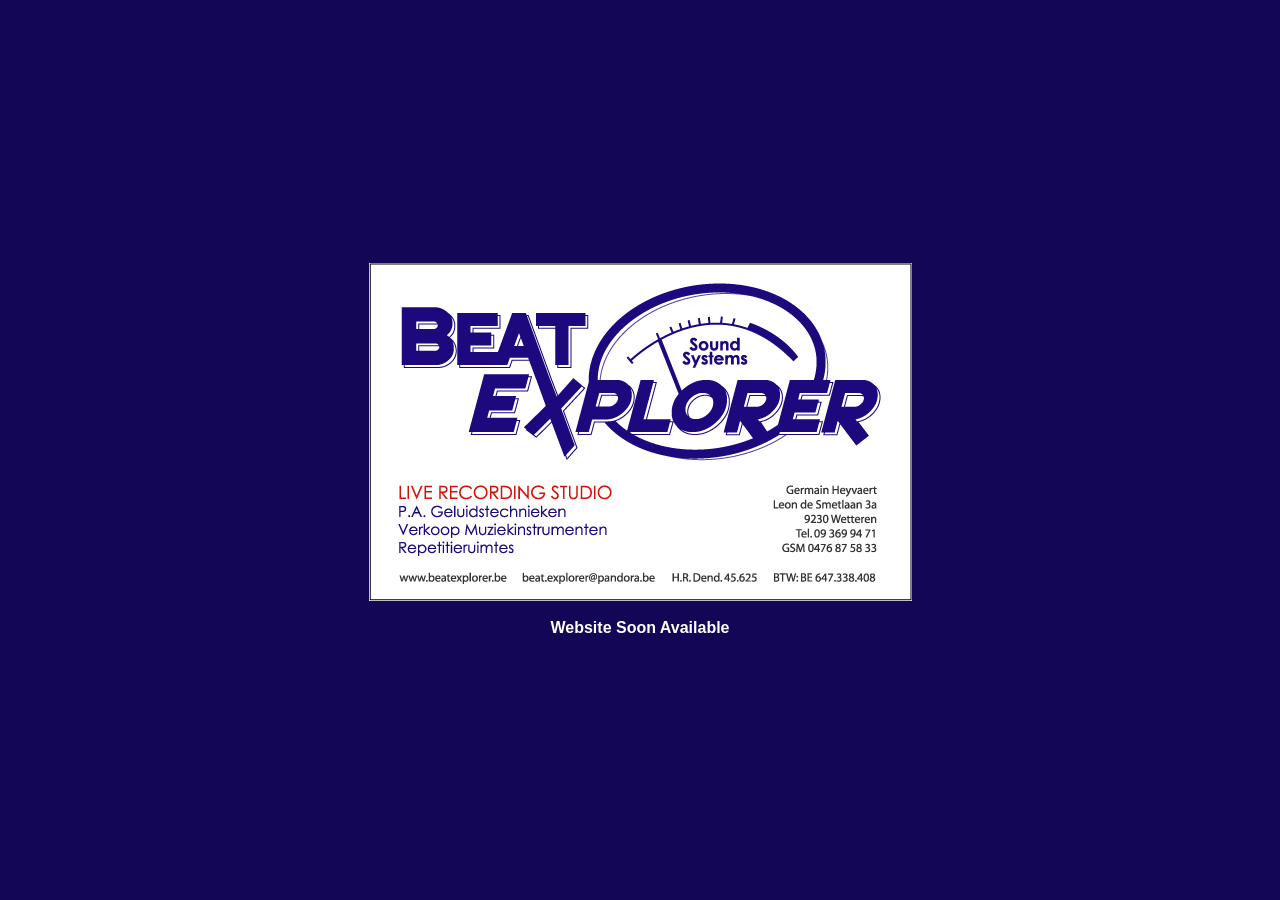
<file: old/index_oud.html>
<html>
	<head>
		<title>Beat Explorer</title>
		<style>
		BODY	{BACKGROUND-COLOR: #140657; FONT-FAMILY: Verdana, Arial, Helvetica, sans-serif; FONT-SIZE: 15pt; COLOR: #FFFFFF;}
		</style>
	</head>
	<body>
		<table border="0" height="100%" width="100%">
         <tr>
          <td align="center" valign="middle">
			<img src="images/logo.gif" border="0" height="338" width="543"><br><br>
            <b>Website Soon Available</b>
          </td>
         </tr>
        </table>
	</body>
</html>
</file>
<file: css/beatexplorer.css>
/* CSS Document */

body {
background-image:url(../images/bg.gif);
background-position:top;
background-repeat:repeat-x;
background-color:#FFFFFF;
margin: 0px;
padding: 15px;
font-family:Arial, Helvetica, sans-serif;
font-size:12px;
color: #243459;
}

#content {
padding: 0px 15px;
margin: 15px 0px;
border-left: 1px solid #D4D8DF;
font-size:12px;
font-family:Arial, Helvetica, sans-serif;
text-align:left;
}

#content ul{
margin-left:5px;
padding-left:5px;
}

#content li{
font-weight: normal;
padding-left: 0px;
}

#content table, td{
font-size:12px;
font-family:Arial, Helvetica, sans-serif;
text-align:left;
}

#content a:link, #content a:visited {
text-decoration:none;
color: #00F;
}

#content a:hover{
text-decoration:underline;
color:#F27800;
}

#content table, td ul{
margin-left:5px;
padding-left:5px;
font-size:12px;
font-family:Arial, Helvetica, sans-serif;
text-align:left;
}

#content table, td li{
font-weight: normal;
padding-left: 0px;
padding-right: 15px;
font-family:Arial, Helvetica, sans-serif;
text-align:left;
}


#leftmenu {
padding: 0px 15px;
margin: 15px 0px;
font-size:12px;
text-align:left;
}

#leftmenu ul, li{
list-style-type:square;
padding: 0px;
margin: 0 0 0 8px;
font-size:12px;
font-weight: bold;
color: #243459;
}

#leftmenu ul, li a{
color: #243459;
text-decoration:none;
}

#leftmenu ul, li a:visited{
color: #243459;
text-decoration:none;
}

#leftmenu ul, li a:hover{
color: #ED7600;
text-decoration:underline;
}

#leftmenu ul, li a:active{
color: #ED7600;
text-decoration:none;
}
</file>
